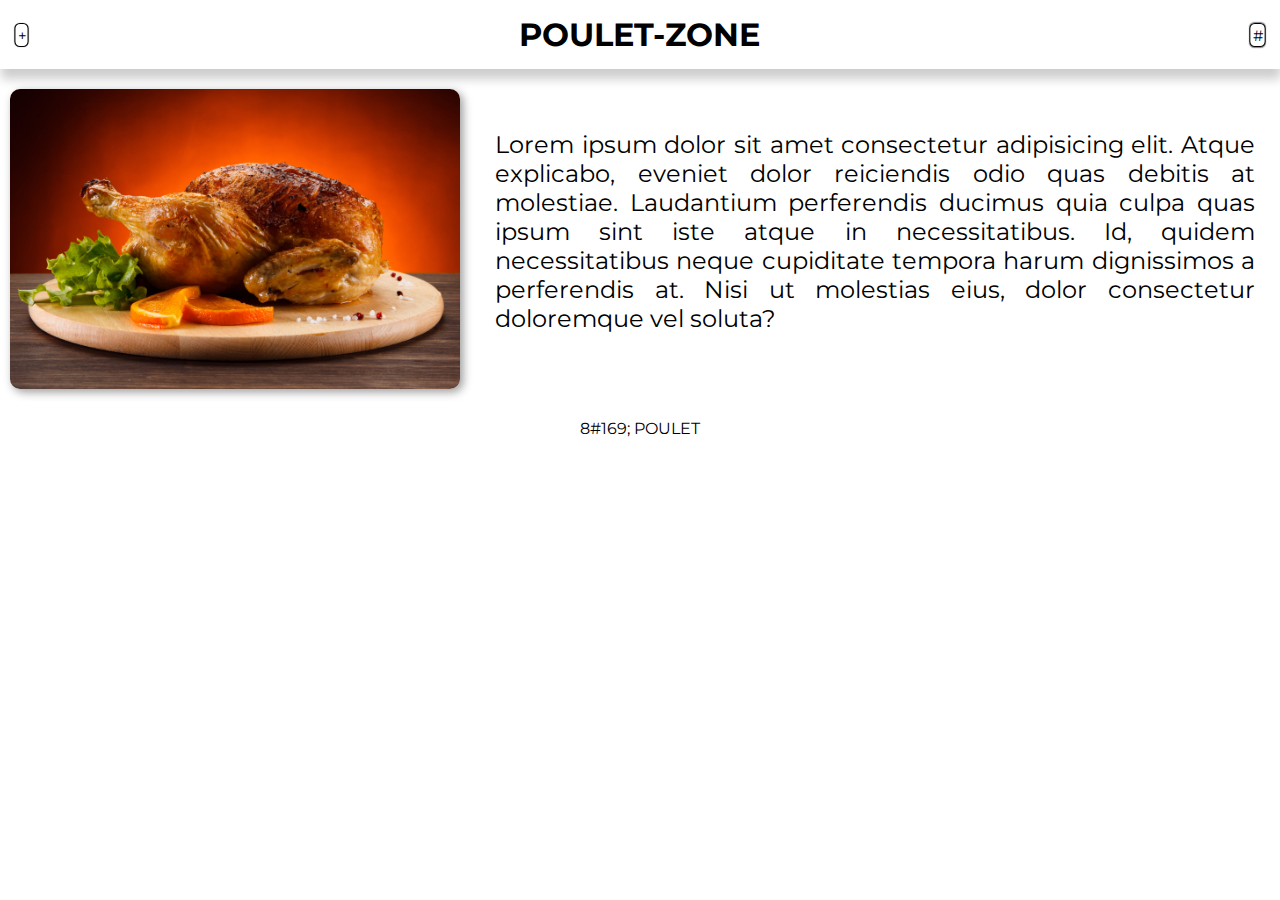
<file: index.html>
<!DOCTYPE html>
<html lang="en">
<head>
    <meta charset="UTF-8">
    <meta http-equiv="X-UA-Compatible" content="IE=edge">
    <meta name="viewport" content="width=device-width, initial-scale=1.0">
    <title>Integration de JavaScript</title>
    <link rel="stylesheet" href="style.css">
</head>
<body>
    <header>
        <button id="btn-nav" class="nav-btn">+</button>
        <h1><a href="./index.html">POULET-ZONE</a></h1>
        <button class="nav-btn"><a href="./login.html">#</a></button>
    </header>
    <nav>
        <ul>
            <li><a href="./chicken.html">Acheter un poulet</a></li>
            <li><a href="./login.html">Se connecter</a></li>
        </ul>
    </nav>
    <main>
        <img id="home_img" src="./assets/poulet.jpg" alt="poulet">
        <p id="home_text">Lorem ipsum dolor sit amet consectetur adipisicing elit.
             Atque explicabo, eveniet dolor reiciendis odio quas debitis at molestiae.
              Laudantium perferendis ducimus quia culpa quas ipsum sint iste
               atque in necessitatibus. Id, quidem necessitatibus neque 
               cupiditate tempora harum dignissimos a perferendis at. Nisi 
               ut molestias eius, dolor consectetur doloremque vel soluta?</p>
    </main>
    <footer>8#169; POULET</footer>
    <script>
        const btn = document.getElementById("btn-nav");
        const nav = document.getElementsByTagName("nav")[0];
        nav.style.display = "none";
        btn.onclick = () => {
            nav.style.display = (nav.style.display == "none") ?"block" : "none";
            btn.innerText = (nav.style.display == "none") ? "+" : "-";
        }
    </script>
</body>
</html>
</file>
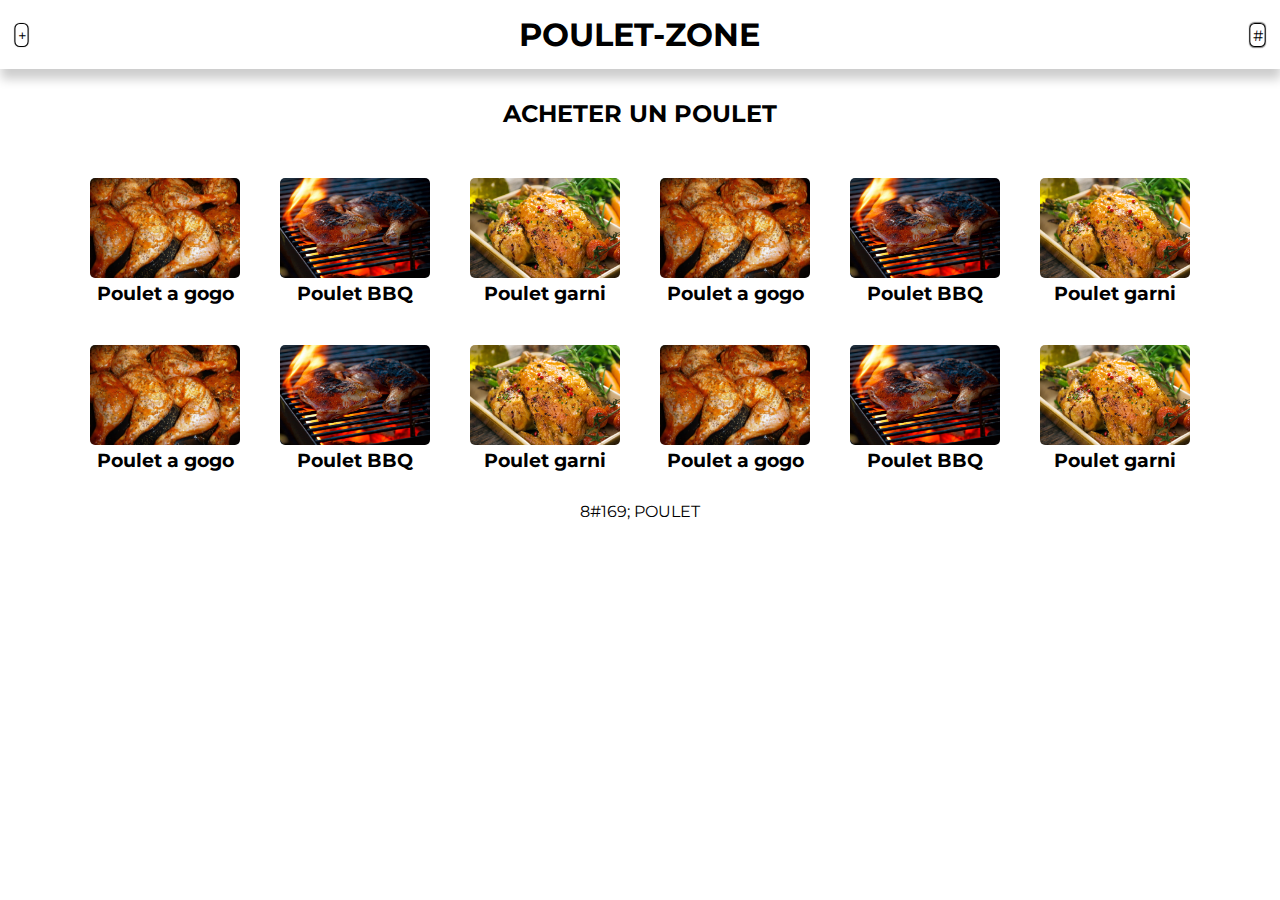
<file: chicken.html>
<!DOCTYPE html>
<html lang="en">
<head>
    <meta charset="UTF-8">
    <meta http-equiv="X-UA-Compatible" content="IE=edge">
    <meta name="viewport" content="width=device-width, initial-scale=1.0">
    <title>Integration de JavaScript</title>
    <link rel="stylesheet" href="style.css">
</head>
<body>
    <header>
        <button id="btn-nav" class="nav-btn">+</button>
        <h1><a href="./index.html">POULET-ZONE</a></h1>
        <button class="nav-btn"><a href="./login.html">#</a></button>
    </header>
    <nav>
        <ul>
            <li><a href="./chicken.html">Acheter un poulet</a></li>
            <li><a href="./login.html">Se connecter</a></li>
        </ul>
    </nav>
    <h2>ACHETER UN POULET</h2>
    <div id="collection">
       <div class="item">
            <img src="./assets/poulet-1.jpg" alt="poulet">
            <h3>Poulet a gogo</h3>
       </div>
       <div class="item">
            <img src="./assets/poulet-2.jpg" alt="poulet">
            <h3>Poulet BBQ</h3>
       </div>
        <div class="item">
            <img src="./assets/poulet-3.jpg" alt="poulet">
            <h3>Poulet garni</h3>
        </div>
        <div class="item">
            <img src="./assets/poulet-1.jpg" alt="poulet">
            <h3>Poulet a gogo</h3>
       </div>
       <div class="item">
            <img src="./assets/poulet-2.jpg" alt="poulet">
            <h3>Poulet BBQ</h3>
       </div>
        <div class="item">
            <img src="./assets/poulet-3.jpg" alt="poulet">
            <h3>Poulet garni</h3>
        </div>
        <div class="item">
            <img src="./assets/poulet-1.jpg" alt="poulet">
            <h3>Poulet a gogo</h3>
       </div>
       <div class="item">
            <img src="./assets/poulet-2.jpg" alt="poulet">
            <h3>Poulet BBQ</h3>
       </div>
        <div class="item">
            <img src="./assets/poulet-3.jpg" alt="poulet">
            <h3>Poulet garni</h3>
        </div>
        <div class="item">
            <img src="./assets/poulet-1.jpg" alt="poulet">
            <h3>Poulet a gogo</h3>
       </div>
       <div class="item">
            <img src="./assets/poulet-2.jpg" alt="poulet">
            <h3>Poulet BBQ</h3>
       </div>
        <div class="item">
            <img src="./assets/poulet-3.jpg" alt="poulet">
            <h3>Poulet garni</h3>
        </div>
       
    </div>
    <footer>8#169; POULET</footer>
    <script>
        const btn = document.getElementById("btn-nav");
        const nav = document.getElementsByTagName("nav")[0];
        nav.style.display = "none";
        btn.onclick = () => {
            nav.style.display = (nav.style.display == "none") ?"block" : "none";
            btn.innerText = (nav.style.display == "none") ? "+" : "-";
        }
    </script> 
</body>
</html>
</file>
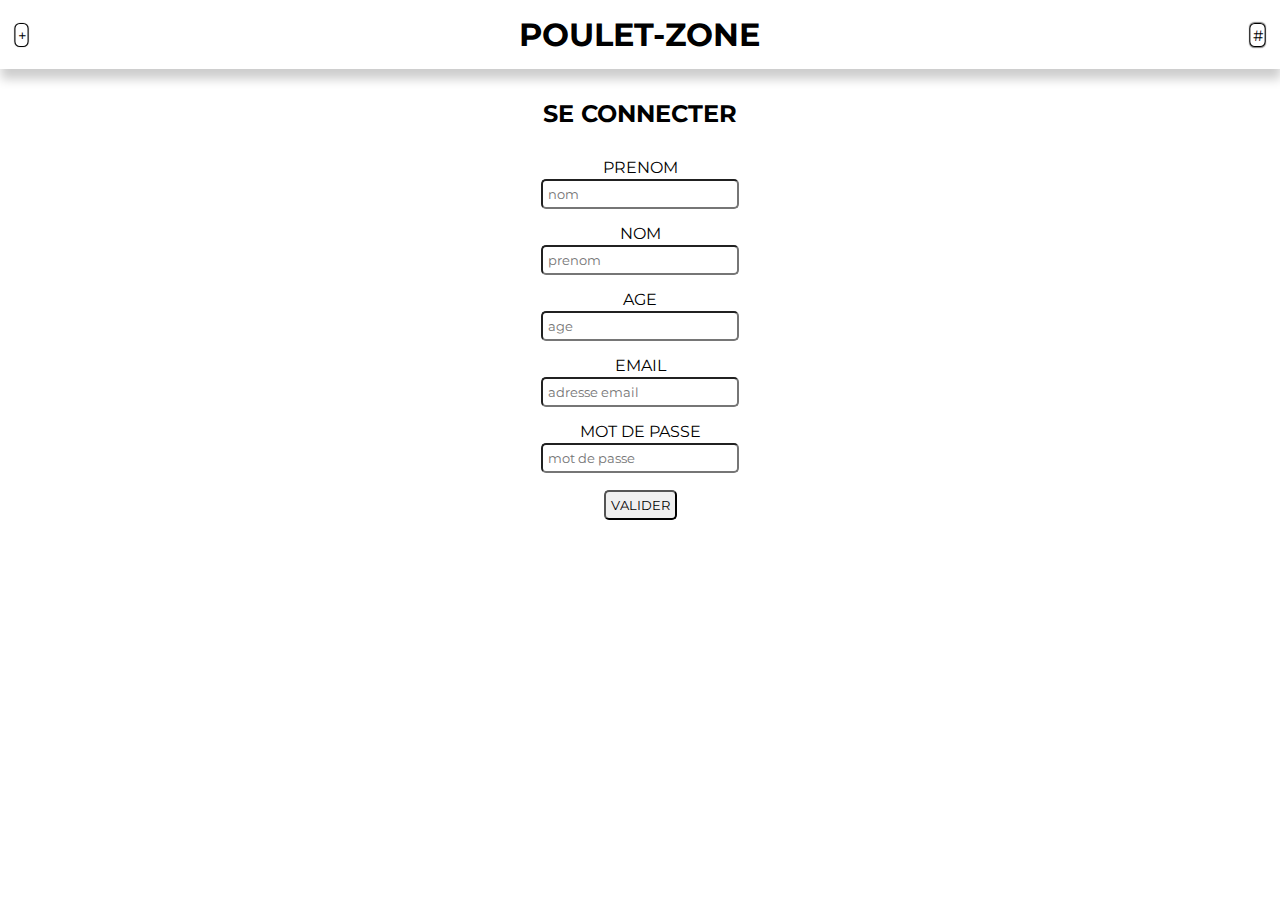
<file: login.html>
<!DOCTYPE html>
<html lang="en">
<head>
    <meta charset="UTF-8">
    <meta http-equiv="X-UA-Compatible" content="IE=edge">
    <meta name="viewport" content="width=device-width, initial-scale=1.0">
    <title>Poulet-zone</title>
    <link rel="stylesheet" href="style.css">
</head>
<body>
    <header>
        <button id="btn-nav" class="nav-btn">+</button>
        <h1><a href="./index.html">POULET-ZONE</a></h1>
        <button class="nav-btn"><a href="./login.html">#</a></button>
    </header>
    <nav>
        <ul>
            <li><a href="./chicken.html">Acheter un poulet</a></li>
            <li><a href="./login.html">Se connecter</a></li>
        </ul>
    </nav>
    <h2>SE CONNECTER</h2>
    <form>
        <label for="firstname">PRENOM</label><br>
        <input name="firstname" type="text" placeholder="nom"><br>
        <label for="lastname" >NOM</label><br>
        <input name="lastname" type="text" placeholder="prenom"><br>
        <label for="age">AGE</label><br>
        <input name="age" type="number" placeholder="age"><br>
        <label for="email">EMAIL</label><br>
        <input name="email" type="email" placeholder="adresse email"><br>
        <label for="password">MOT DE PASSE</label><br>
        <input name="password" type="password" placeholder="mot de passe"><br>
        <input type="submit" value="VALIDER">
    </form>
    <script>
        const btn = document.getElementById("btn-nav");
        const nav = document.getElementsByTagName("nav")[0];
        nav.style.display = "none";
        btn.onclick = () => {
            nav.style.display = (nav.style.display == "none") ?"block" : "none";
            btn.innerText = (nav.style.display == "none") ? "+" : "-";
        }
    </script>
</body>
</html>
</file>
<file: style.css>
@import url('https://fonts.googleapis.com/css2?family=Montserrat+Subrayada&family=Montserrat:wght@100&family=Poppins:wght@300;400;500;600;700&family=Roboto:wght@900&display=swap');
*{
    margin: 0;
    padding: 0;
    font-family: 'Montserrat', sans-serif;
}
a{
    text-decoration: none;
    color: black;
}
body{
    text-align: center;
}
header{
    display: flex;
    flex-direction: row;
    justify-content: space-between;
    align-items: center;
    padding: 15px;
    box-shadow: 1px 10px 10px rgba(0, 0, 0, 0.2);
}
nav {
    padding-top: 10px;
    display: none;
}
nav > ul{
    display: flex;
    flex-direction: column;
    row-gap: 10px; /* entre les diff ligne*/
}
.nav-btn{
    background: none;
    border: 1px solid black;
    border-radius: 5px;
    padding: 2px;
    box-shadow: 0 0  1px rgba(0, 0, 0, 0.5);
    scale: 1.1;
}
.nav-btn:hover{ /*survol de l'element*/
    box-shadow: 0 0 1px rgba(0, 0, 0, 0.5);
}
footer{
    margin: 10px;
}
#home_img{
    width:90%;
    height: 300px;
    border-radius: 10px;
    box-shadow: 3px 3px 10px rgba(0, 0, 0, 0.4);
    margin: 20px 0;
}
#home_text{
    margin: 10px 25px 25px 25px;
    font-size: larger;
    text-align: justify;
}
@media screen and (min-width: 1000px){
    main{
        display: flex;
        flex-direction: row;
    }
    #home_img{
        width: 40%;
        margin: 20px 10px;
    }
    #home_text{
        display: flex;
        justify-content: center;
        align-items: center;
        font-size: x-large;
    }

}
/* LOGIN PAGE */
h2 {
    margin: 30px;
}
input {
    margin-top: 2px;
    margin-bottom: 15px;
    padding: 5px;
    border-radius: 5px;
}
/* COLLECTION PAGE */
#collection{
    display: flex;
    flex-direction: row;
    flex-wrap: wrap;
    justify-content: center;
}
.item{
    width: 150px;
    padding: 20px;
    transition: background-color 0.2s;                
    cursor: pointer;
}
.item:hover{
    background-color: rgb(236, 232, 232);
}
.item > img{
    width: 150px;
    height: 100px;
    border-radius: 5px;
}
</file>
